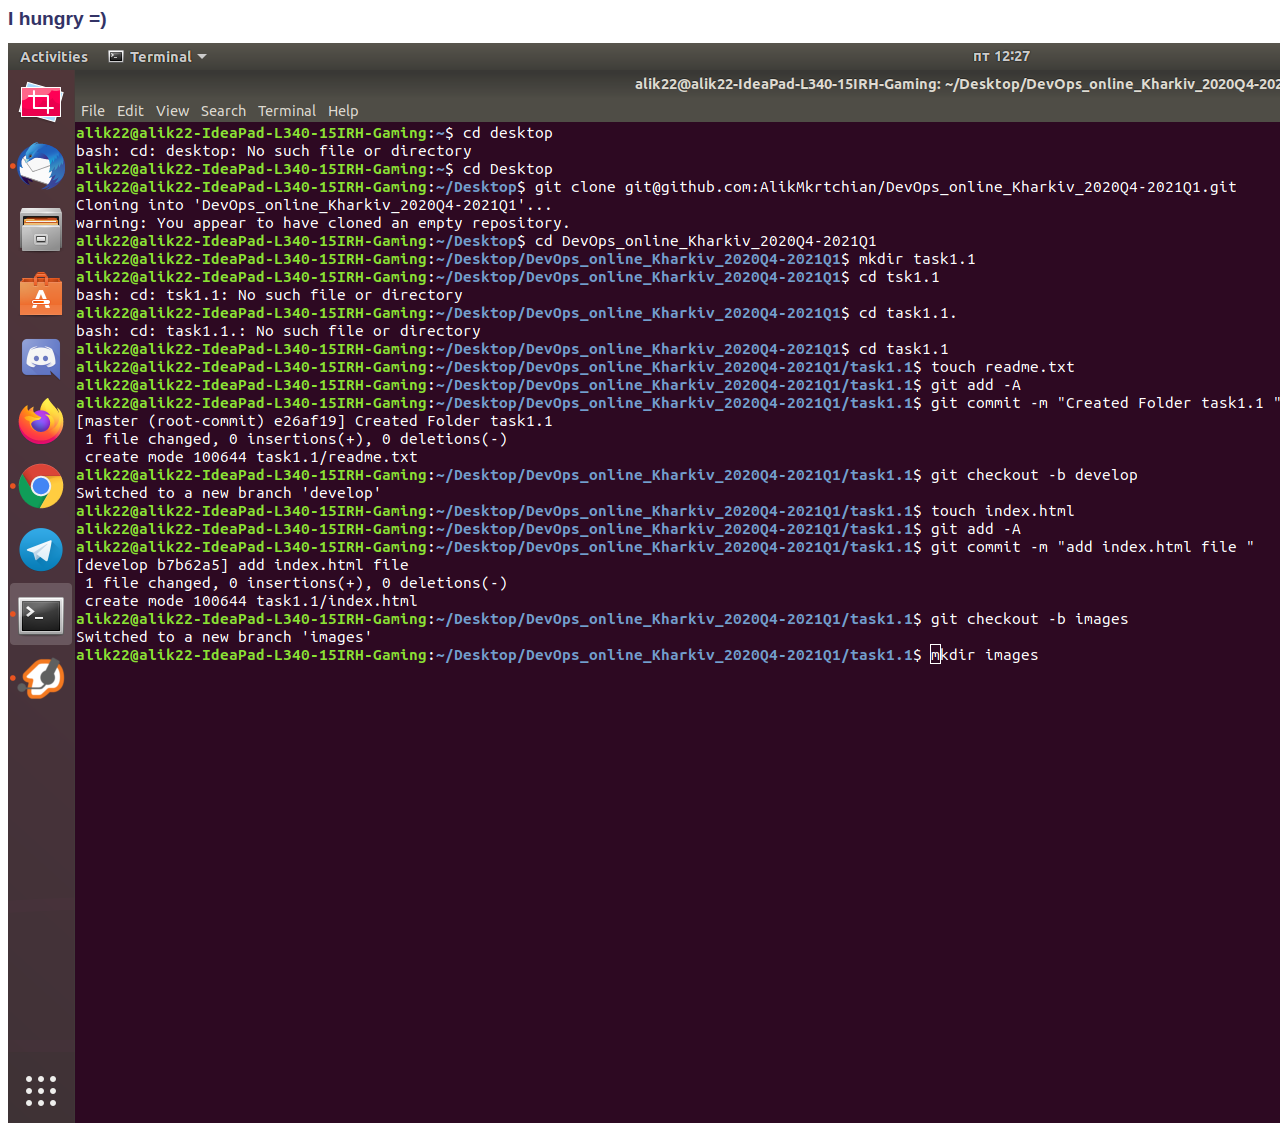
<file: task1.1/index.html>
<!DOCTYPE HTML PUBLIC >
<html>
 <head>
  <meta http-equiv="Content-Type" content="text/html; charset=utf-8">

 <link  rel= "stylesheet" type="text/css" href="styles/styles.css ">  
 <title></title>
  <style type="text/css">
  </style>
 </head>
 <body>
  <H1> I hungry =) <H1>
  <img src = "images/Screenshot from 2020-12-11 12-27-17.png" alt = "" >

 </body>
</html>
</file>
<file: task1.1/styles/styles.css>
H1 { 
    font-size: 120%; /* Размер шрифта */
    font-family: Verdana, Arial, Helvetica, sans-serif; /* Семейство шрифта */
    color: #336; /* Цвет текста */
   }
</file>
